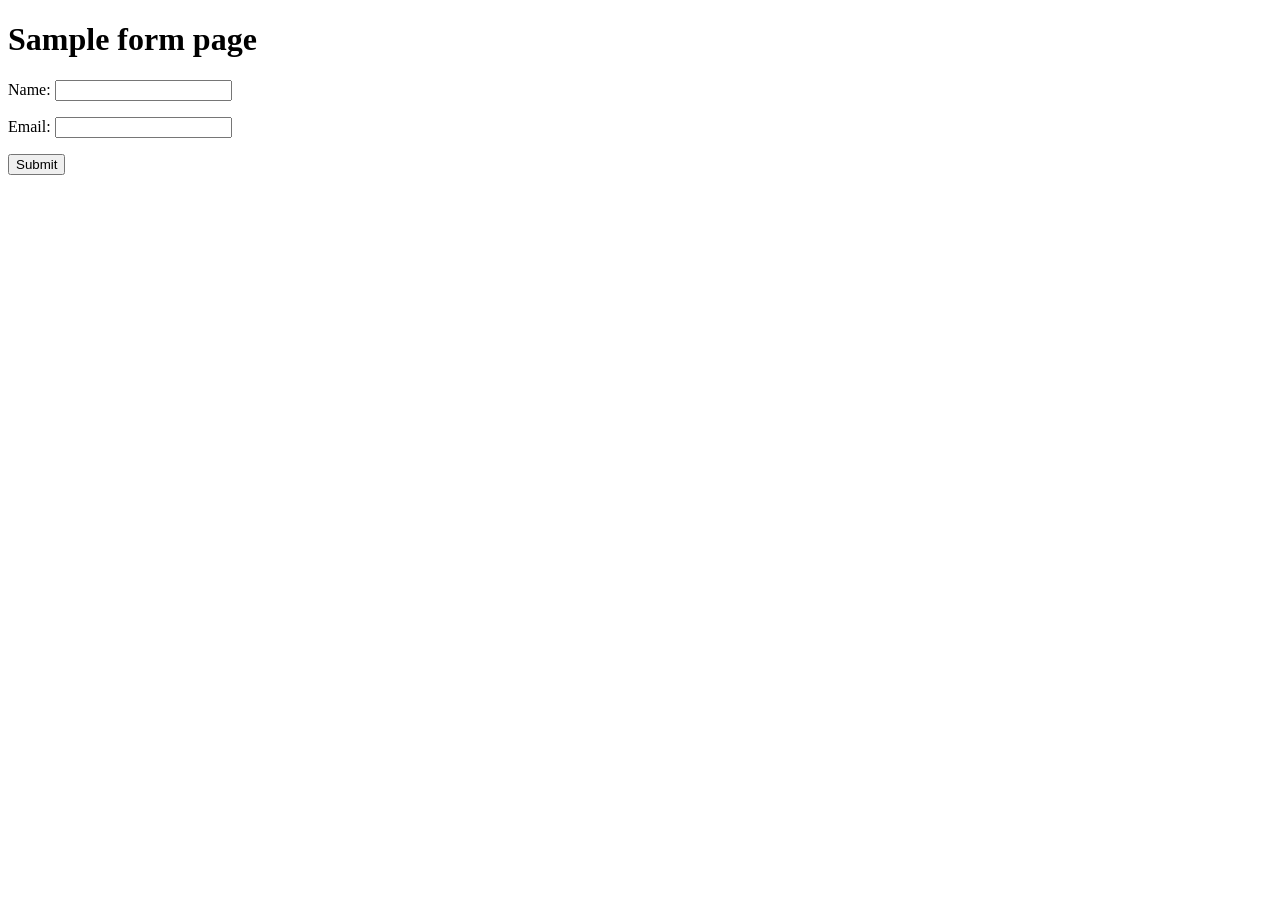
<file: form.html>
<!DOCTYPE html PUBLIC "-//W3C//DTD XHTML 1.1//EN"
"http://www.w3.org/TR/xhtml11/DTD/xhtml11.dtd">
<html xmlns='http://www.w3.org/1999/xhtml'>
<head >
<meta http-equiv='Content-Type' content='text/html; charset=utf-8'/>
<title >Form Page: sampleform</title>
</head>
<body>
<h1>Sample form page</h1>
<form id='sampleform' method='post' action='' >
<p>
Name: <input type='text' name='Name' />
</p>
<p>
Email: <input type='text' name='Email' />
</p>
<p>
<input type='submit' name='Submit' value='Submit' />
</p>
</form>
</body>
</html>
</file>
